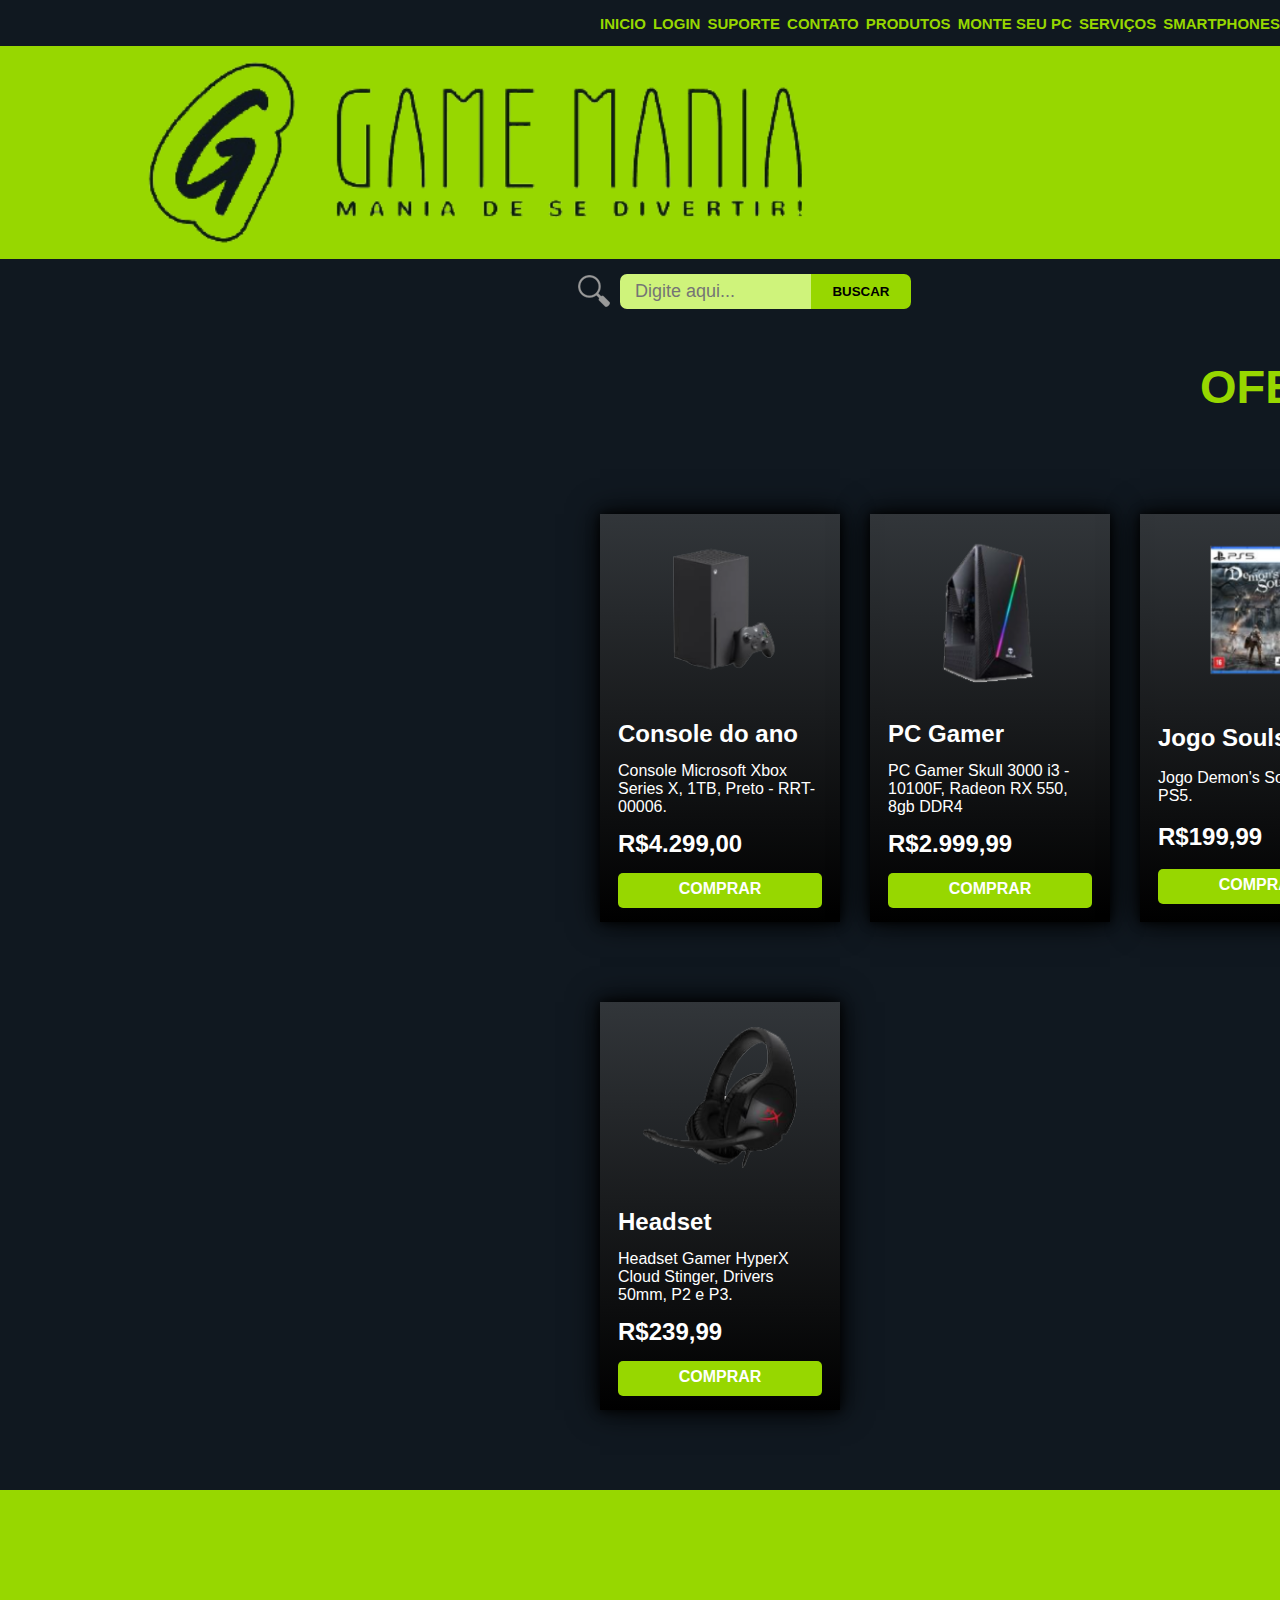
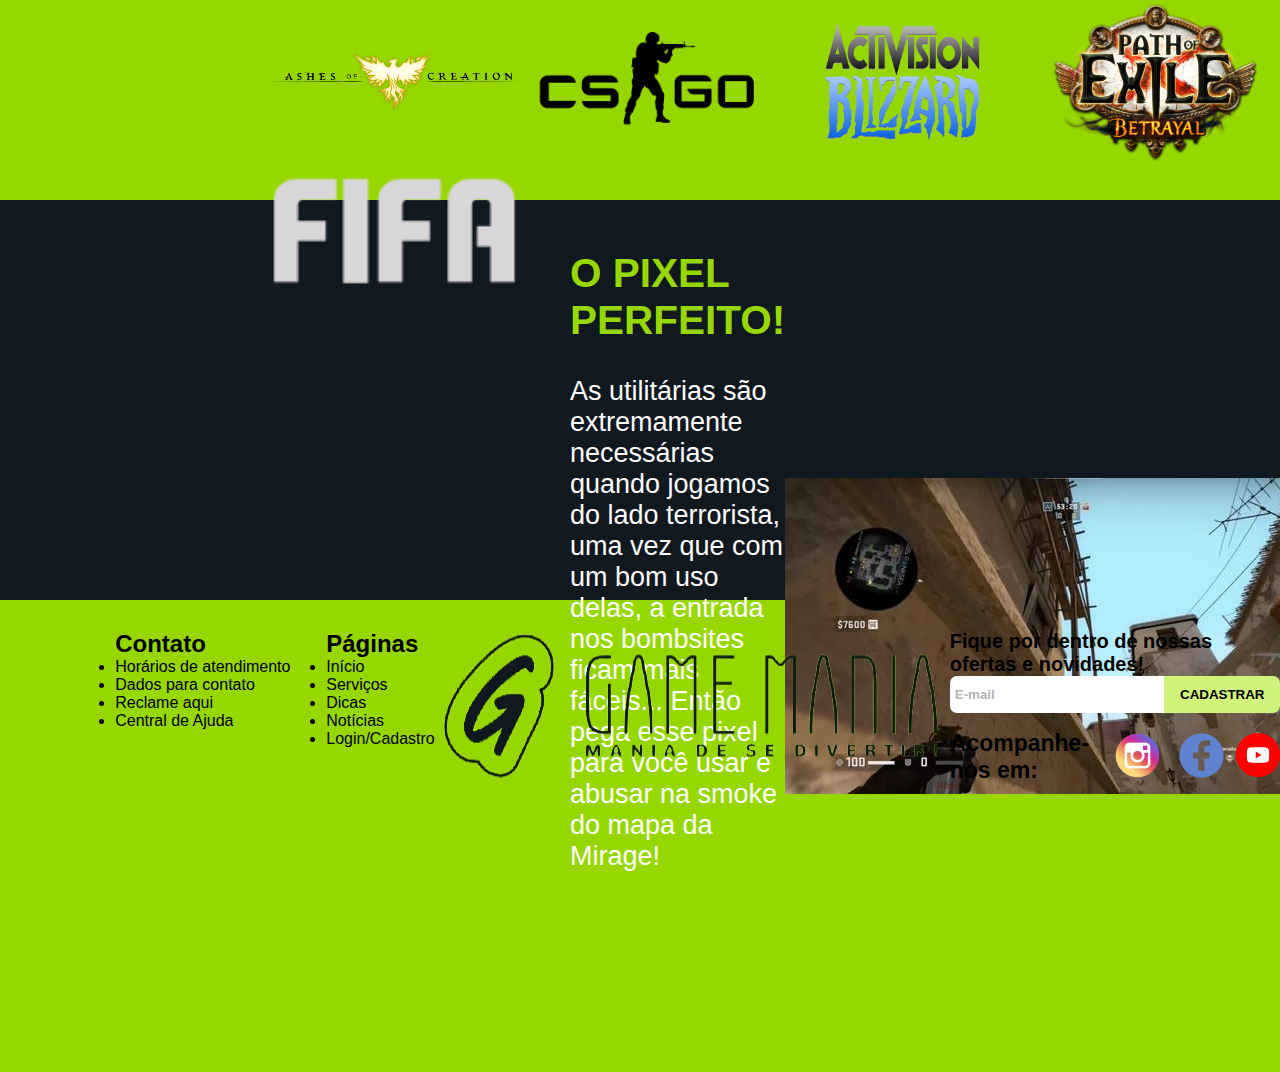
<file: index.html>
<!DOCTYPE html>
<html lang="pt-br">
<head>
    <meta charset="UTF-8">
    <meta http-equiv="X-UA-Compatible" content="IE=edge">
    <meta name="viewport" content="width=device-width, initial-scale=1.0">
    <title>Home - Game Mania</title>
    <link href="https://cdn.jsdeliver.net/npm/bootstrap@5.1.3/dist/css/bootstrap.min.css" rel="stylesheet" integrity="sha384-1BmE4kWBq78iYhFldvKuhfTAU6auU8tT94WrHftjDbrCEXSU1oBoqyl2QvZ6jIW3" crossorigin="anonymous">
    <link rel="stylesheet" href="css/style.css">
    <script src="js/jquery.js" defer></script>
    
</head>
<body style="background-color:#97D700;">
    <header>
        <div class="container cabecalho">
            <a href="index.html"></a>
            <nav id="menu" class="menu">
                <a href="#" target="_blank">Inicio</a>
                <a href="login.html" target="_blank">Login</a>
                <a href="#" target="_blank">Suporte</a>
                <a href="#" target="_blank">Contato</a>
                <a href="#" target="_blank">Produtos</a>
                <a href="#" target="_blank">Monte seu PC</a>
                <a href="#" target="_blank">Serviços</a>
                <a href="#" target="_blank">Smartphones</a>
                </nav>
                <a href="#" id="barras"><img class="icone-menu" src="img/bars.svg" alt="Ícone do menu de barras"></a>                            
        </div>       
    </header>
    <main>
        <section id="banner com logo" class="banner com logo">
            <div class="container posicionamento-banner com logo">
               <a href="index.html"><img class="banner" src="img/logo.png" alt="Banner do site Game Mania"></a>
            </div>
        <section id="preenchimento fundo banner" class="background-banner">
            <div class="background-banner">
            </div>
        </section>
        <div id="divBusca" class="divBusca">
            <img src="img/lupa.png" alt="Buscar..."/>
            <input type="text" id="txtBusca" placeholder="Digite aqui..."/>            
            <button id="btnBusca">BUSCAR</button>
                   
        </div>
        </section>
        <section class="ofertas">
            <div class="container">
                <h2>OFERTAS</h2>
                <div class="espaco-produtos">
                    <div class="cardnews">
                        <img src="img/xbox one.png" alt="Foto Xbox One">
                        <div class="texto-card">
                            <h3>Console do ano</h3>
                            <p>Console Microsoft Xbox Series X, 1TB, Preto - RRT-00006.</p>
                            <p class="preco">R$4.299,00</p>
                            <a href="#">Comprar</a>
                        </div>                        
                    </div>
                    <div class="cardnews">
                        <img src="img/pc.png" alt="Foto do PC">
                        <div class="texto-card">
                            <h3>PC Gamer</h3>
                            <p>PC Gamer Skull 3000 i3 - 10100F, Radeon RX 550, 8gb DDR4</p>
                            <p class="preco">R$2.999,99</p>
                            <a href="#">Comprar</a>
                        </div>                        
                    </div>
                    <div class="cardnews">
                        <img src="img/jogo.png" alt="Foto do Jogo Demon Souls">
                        <div class="texto-card">
                            <h3>Jogo Souls Like</h3>
                            <p>Jogo Demon's Soul para PS5.</p>
                            <p class="preco">R$199,99</p>
                            <a href="#">Comprar</a>
                        </div>                        
                    </div>
                    <div class="cardnews">
                        <img src="img/headset.png" alt="Foto HeadSet HyperX">
                        <div class="texto-card">
                            <h3>Headset</h3>
                            <p>Headset Gamer HyperX Cloud Stinger, Drivers 50mm, P2 e P3.</p>
                            <p class="preco">R$239,99</p>
                            <a href="#">Comprar</a>
                        </div>                 
                </section>
                <section class="jogos">
                    <div id="jogos" class="container posicionamento-jogos">
                        <img src="img/ashes.png" alt="Logo da Fórmula 1">
                        <img src="img/logocs.png" alt="Logo do League of Legends">
                        <img src="img/blizzard.png" alt="Logo do Counter-Strike">
                        <img src="img/poe.png" alt="Logo do Valorant">
                        <img src="img/fifa.png" alt="Logo do fifa">
                    </div>
                </section>        
                <section class="secao-dicas">
                    <div class="container conteudo-dicas">
                        <div class="texto-dicas">
                            <h2>O PIXEL PERFEITO!</h2>
                            <p>As utilitárias são extremamente necessárias quando jogamos do lado terrorista, uma vez
                               que com um bom uso delas, a entrada nos bombsites ficam mais fáceis...
                               Então pega esse pixel para você usar e abusar na smoke do mapa da Mirage!</p>
                            <h3>DICA DO DIA PARA VOCÊ DETONAR NOS GAMES!</H3>
                        </div>
                        <img src="img/dicacs.png" alt="Imagem Dica CS:GO">
                    </div>
                </section>
            </main>
            <footer>
                <div class="container rodape">
                    <div class="links-footer">
                        <div>
                            <h2>Contato</h2>
                            <ul>
                                <li><a href="#">Horários de atendimento</a></li>
                                <li><a href="#">Dados para contato</a></li>
                                <li><a href="#">Reclame aqui</a></li>
                                <li><a href="#">Central de Ajuda</a></li>
                            </ul>
                        </div>
                        <div>
                            <h2>Páginas</h2>
                            <ul>
                                <li><a href="#">Início</a></li>
                                <li><a href="#">Serviços</a></li>
                                <li><a href="#">Dicas</a></li>
                                <li><a href="#">Notícias</a></li>
                                <li><a href="#">Login/Cadastro</a></li>
                            </ul>
                        </div>
                    </div>
                    <img class="logo-rodape" src="img/logo.png" alt="Logo Game Mania">
                    <div class="sociais">
                        <p>Fique por dentro de nossas ofertas e novidades!</p>
        
                        <form action="">
                            <input id="campo-email" type="email" placeholder="E-mail" required>
                            <button onclick="cadastrarNewsletter()">CADASTRAR</button>                
                        </form>
        
                        <div class="acompanhe-nos">
                            <h2>Acompanhe-nos em:</h2>
                            <a href="#"><img src="img/logo-instagram.png" alt="Logo do Instagram"></a>
                            <a href="#"><img src="img/logo-facebook.png" alt="Logo do Facebook"></a>
                            <a href="#"><img src="img/logo-yt.png" alt="Logo do Youtube"></a>
                        </div>
                    </div>
                </div>
            </footer>
        
                
        
            <script src="https://cdn.jsdelivr.net/npm/bootstrap@5.1.3/dist/js/bootstrap.bundle.min.js" integrity="sha384-ka7Sk0Gln4gmtz2MlQnikT1wXgYsOg+OMhuP+IlRH9sENBO0LRn5q+8nbTov4+1p" crossorigin="anonymous"></script>
        </body>
        </html>    
</body>     
</html>
</file>
<file: css/style.css>
/* CSS VP */
* {
    margin: 0;
    padding: 0;
    box-sizing: border-box;
    

}

/*Header*/

header {
    background-color: #101820;
    height: 46px;
    
}

.container {
    max-width: 1920px;
}

* .container-grid {
    width: 1920px;
    margin: 0 auto;
} *

.cabecalho {
    display: flex;
    justify-content: space-between;
    align-items: center;
    height: 100%;
}
.menu {
    width: 1200px;
    display: inline-flex;
    justify-content: space-between;
    margin-left: 600px;
    
}

.menu a:hover {
    background-color:#97D700;
    color: #101820;
}
.menu a {
    color: #97D700;
    text-decoration: none;
    font-weight: bold;
    font-size: 15px;
    text-transform: uppercase;
    font-family: 'Segoe UI', Tahoma, Geneva, Verdana, sans-serif;
    
}

#barras {
    display:none;
    
           
    
}

/*Banner abaixo do header*/


.banner {
    height: 200px; 
   
    background-position:center;
    background-size: cover;
}

.posicionamento-banner {
    height: 100%;
    
    display: flex;
    justify-content:flex-end;
    align-items: center;
    margin-top: 1%;
    margin-right: 36%;
    
}

/*Buscador de produtos*/

#divBusca{
    background-color:#F5FBE6;
    border:solid 2px #101820;
    border-radius:10px;
    width:500px;
    height:35px;
    margin-left: 45%;
    margin-top: 1%;
  }
  
#txtBusca{
    float:left;
    background-color:#cff37b;
    padding-left:15px;
    font-size:18px;
    border:none;
    height:35px;
    width:191px;
    border-radius:7px 0 0 7px;
  }
  
#btnBusca {
    
    cursor: pointer;
    border:none;
    float:left;
    height:35px;
    border-radius:0 7px 7px 0;
    width:100px;
    font-weight:bold;
    background:#97D700;
    font-family: 'Segoe UI', Tahoma, Geneva, Verdana, sans-serif;
    position: absolute;
    
  }

  #btnBusca:hover {
    
    background-color:#1E1C21;
    color: #97D700;    
  }
  
#divBusca img{
    float:left;
    margin-right: 2%;
    margin-top: 1px;
  }

/*Vitrine de produtos*/

.ofertas {
    background-color: #101820;
    padding-top: 30px;
    font-family: 'Segoe UI', Tahoma, Geneva, Verdana, sans-serif;
           
}
.ofertas a:hover {
    color:#97D700;
    background-color:#1E1C21;
    
    
    
}
.ofertas h2 {
    font-family: 'Segoe UI', Tahoma, Geneva, Verdana, sans-serif;
    color:#97D700;
    font-size: 47px;
    padding-left: 1200px;
    margin-top: 70px;
    
}

.espaco-produtos{
    display: flex;
    flex-wrap: wrap;
    justify-content: space-between;
    align-items: center;
    margin-top: 100px;
    margin-left: 600px;
    margin-bottom: 100px;
    margin-right: -100px;
    
}

.cardnews{
    width: 15em;
    height: 25.5em;
    background: linear-gradient(180deg, rgba(83, 83, 83, 0.5) 0%, #000000 100%);
    color:#fff;
    margin-bottom: 5em;
    box-shadow: 0px 0px 10px rgb(0, 0, 0),0px 0px 30px rgb(0, 0, 0);
}

.cardnews {
    display: flex;
    flex-direction: column;
    justify-content: space-between;
    align-items: center;
}

.cardnews img {
    width: 80%;
    
}

.texto-card {
    width: 85%;
    height: 55%;
    display: flex;
    flex-direction: column;
    justify-content: space-evenly;
    align-items: flex-start;
}

.texto-card h3, .texto-card p {
    margin: 0;
}

.cardnews h3{
    font-size: 24px;
    font-weight: 600;
}

.cardnews .preco {
    font-size: 24px;
    font-weight: 600;
}

.cardnews a {
    width: 100%;
    height: 35px;
    text-align: center;
    line-height: 2;
    
    background-color: #97D700;
    border-radius: 5px;
    color: white;
    text-decoration: none;
    text-transform: uppercase;
    font-weight: 600;
    
}
/*Mostragem de jogos*/

.jogos {
    height: 50px;

    background-color:#97D700;
    
}

.posicionamento-jogos {
    height: 100%;
    
    display: flex;
    justify-content: space-between;
    align-items: center;
    flex-wrap: wrap;
    margin-left: 270px;
    margin-bottom: 300px;
}

.posicionamento-jogos img {
    width: 250px;
    margin-top: 5px;
}

/*Seção de dicas do dia*/

.secao-dicas {
    
    background-color:#101820;
    background-position: center;
    background-repeat: no-repeat;
    background-size: cover;
    height: 400px;
    margin-top: 160px;
    
}

.conteudo-dicas {
    display: flex;
    justify-content: space-between;
    align-items: center;
    margin-left: 70px;
    margin-bottom: 120px;
}

.texto-dicas {
    height: 100%;
    width: 50%;
    display: flex;
    flex-direction: column;
    justify-content: center;
    color:#fff;
    margin-left: 500px;
    font-size: 27px;
    font-family: 'Segoe UI', Tahoma, Geneva, Verdana, sans-serif;
    margin-top: 50px;
}

.texto-dicas h2 {
    margin-bottom: 2rem;
    color:#97D700;

}
.texto-dicas h3 {
    margin-bottom: 2rem;
    color:#97D700;
    margin-top: 20px;

}

/*Footer*/

footer {
    background-color: #97D700;
}

.rodape {
    padding: 30px 0;
    display: flex;
    justify-content: space-between;
    margin-left: 9%;
    color: black;
}

.links-footer {
    width: 30%;
    display: flex;
    justify-content: space-between;
}

.links-footer h2 {
    font-family: 'Segoe UI', Tahoma, Geneva, Verdana, sans-serif;
    font-size: 24px;
}

.links-footer a {
    font-family: 'Segoe UI', Tahoma, Geneva, Verdana, sans-serif;
    font-size: 16px;
    color: black;
    text-decoration:none;
}

.links-footer a:hover {
    background-color:#1E1C21;
    color: #97D700;
}

/*Newsletter*/

.sociais {
    width: 31%;
        
}

.sociais p {
    font-family: 'Segoe UI', Tahoma, Geneva, Verdana, sans-serif;   
    font-size: 20px; 
    font-weight: bold;
    
}

.sociais form {
    width: 100%;
    display: flex; 
    justify-content: space-between;
    margin-bottom: 10px;
}

.sociais input[type="email"]{
    height: 37px;
    width: 65%;  
    border-radius: 0px; 
    border-style: none; 
    text-indent: 5px;
    border-radius:7px 0 0 7px
}

.sociais input[type="email"]::placeholder {
    color: #B8B3B3;
    font-weight: bold;
    
}

.sociais button{
    width: 35%;
    color: black;
    background-color: #cff37b;
    border: none;
    font-family: 'Segoe UI', Tahoma, Geneva, Verdana, sans-serif;
    font-weight: 900;
    border-radius:0 7px 7px 0;
    cursor: pointer;
}

.acompanhe-nos {
    display: flex;
    align-items: center;
    justify-content: space-between;
    margin-top: 0.8em;
}

.acompanhe-nos h2 {
    font-family: 'Segoe UI', Tahoma, Geneva, Verdana, sans-serif;;
    font-size: 23px;
}

@media screen and (max-width: 1200px) {
    .cabecalho {
        position: relative;
        
    }
    
    .menu {
        display: none;
        
        position:absolute;
        top: 80px;
        right: 0px;
        height: 400px;
        flex-direction: column;
        justify-content: space-around;
        background-color:#101820;
        align-items: center;

    }

    .menu-ativo {
        display: flex;
        
    }

    .ofertas {
        
        position:relative;
        
        flex-direction:column;
        justify-content: space-around;
        background-color:#101820;
        align-items: center;
        

    }

    .conteudo-dicas {
        flex-direction: column;
        display:none;
        
            
    }    
        .jogos {
            flex-direction: column;
            display:none;
            
        }
        .logo-rodape {
            flex-direction: column;
            display:none;
            
        }        
       
    .links-footer {
        flex-direction:column;
        display:none;
        position:relative;
        display: none;
    }

    .header {
        background-color:#101820;
    }

    .banner {
        margin-left: 600px;
        max-width: 100vw;
    }

    .posicionamento-banner {
        position:relative;
    }

    .divBusca {
        display: none;
    }
    
    .espaco-produtos{

        margin-left: 330px;
        
    }

    .sociais{

        margin-right: 50px;
        width: 100%;
    }
}

@media screen and (max-width: 768px) {

    #barras {
        display:inline-block;
        position: absolute;
        width: 4%;
        margin-left: 640px;
    }
    
    }
</file>
